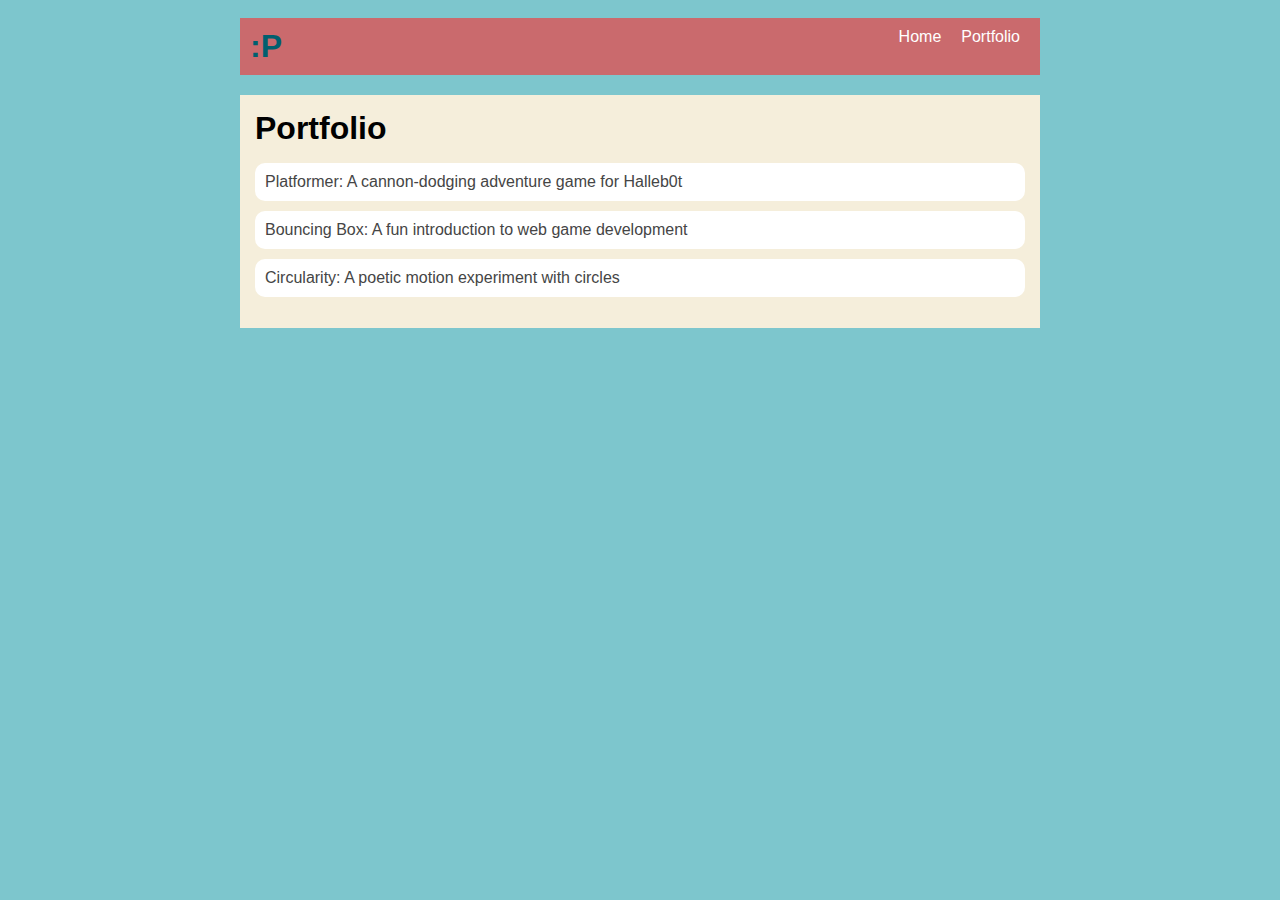
<file: portfolio.html>
<!DOCTYPE html>
<html>
  <head>
    <title>my website :3</title>
    <link rel="stylesheet" href="style.css" />
    <title>my website :3</title>
  </head>

  <body>
    <!-- All content goes here -->
    <div id="all-contents">
      <nav>
        <h1>:P</h1>
        <ul id="nav-ul">
          <li class="nav-li">
            <a href="index.html">Home</a>
          </li>
          <li class="nav-li">
            <a href="portfolio.html">Portfolio</a>
          </li>
        </ul>
      </nav>
      <main>
        <div class="content">
          <h1>Portfolio</h1>
          <ul id="portfolio">
            <li>
              <a href="fsd-projects/platformer/"
                >Platformer: A cannon-dodging adventure game for Halleb0t</a
              >
            </li>
            <li>
              <a href="fsd-projects/bouncing-box/"
                >Bouncing Box: A fun introduction to web game development</a
              >
            </li>
            <li>
              <a href="fsd-projects/circularity/"
                >Circularity: A poetic motion experiment with circles</a
              >
            </li>
          </ul>
        </div>
      </main>
    </div>
  </body>
</html>
</file>
<file: style.css>
body {
  background: rgb(125, 198, 205);
  color: rgb(45, 45, 45);
  padding: 10px;
  font-family: Arial, sans-serif;
}

#all-contents {
  max-width: 800px;
  margin: auto;
}

/* navigation menu */
nav {
  background: rgba(255, 42, 42, 0.594);
  margin: 0 auto;
  display: flex;
  padding: 10px;
  margin-bottom: 20px;
}

h1 {
  display: flex;
  align-items: center;
  color: rgb(0, 95, 111);
  flex: 1;
  margin: 0;
}

#nav-ul {
  list-style-type: none;
  margin: 0;
  padding: 0;
  display: flex;
}

.nav-li {
  display: inline-block;
  padding: 0 10px;
}

a {
  text-decoration: none;
  color: #fff;
}

/* main container area beneath menu */
main {
  background: rgb(245, 238, 219);
  display: flex;
  margin-top: 20px;
}

.sidebar {
  margin-right: 25px;
  padding: 10px;
}

.sidebar-img {
  width: 200px;
}

.content {
  flex: 1;
  padding: 15px;
}

/* interests section styles */
#interests {
  border: 4px silver ridge;
  padding: 8px;
  margin-top: 20px;
}

h2,
h3 {
  margin: 0px;
}
/* Portfolio styles */
.content h1 {
  color: black;
}

#portfolio {
  list-style-type: none;
  padding-left: 0;
}

#portfolio li {
  background: #fff;
  padding: 10px;
  border-radius: 10px;
  margin-bottom: 10px;
}

#portfolio li:hover {
  background: #eee;
}

#portfolio a {
  text-decoration: none;
  color: #454545;
}
</file>
